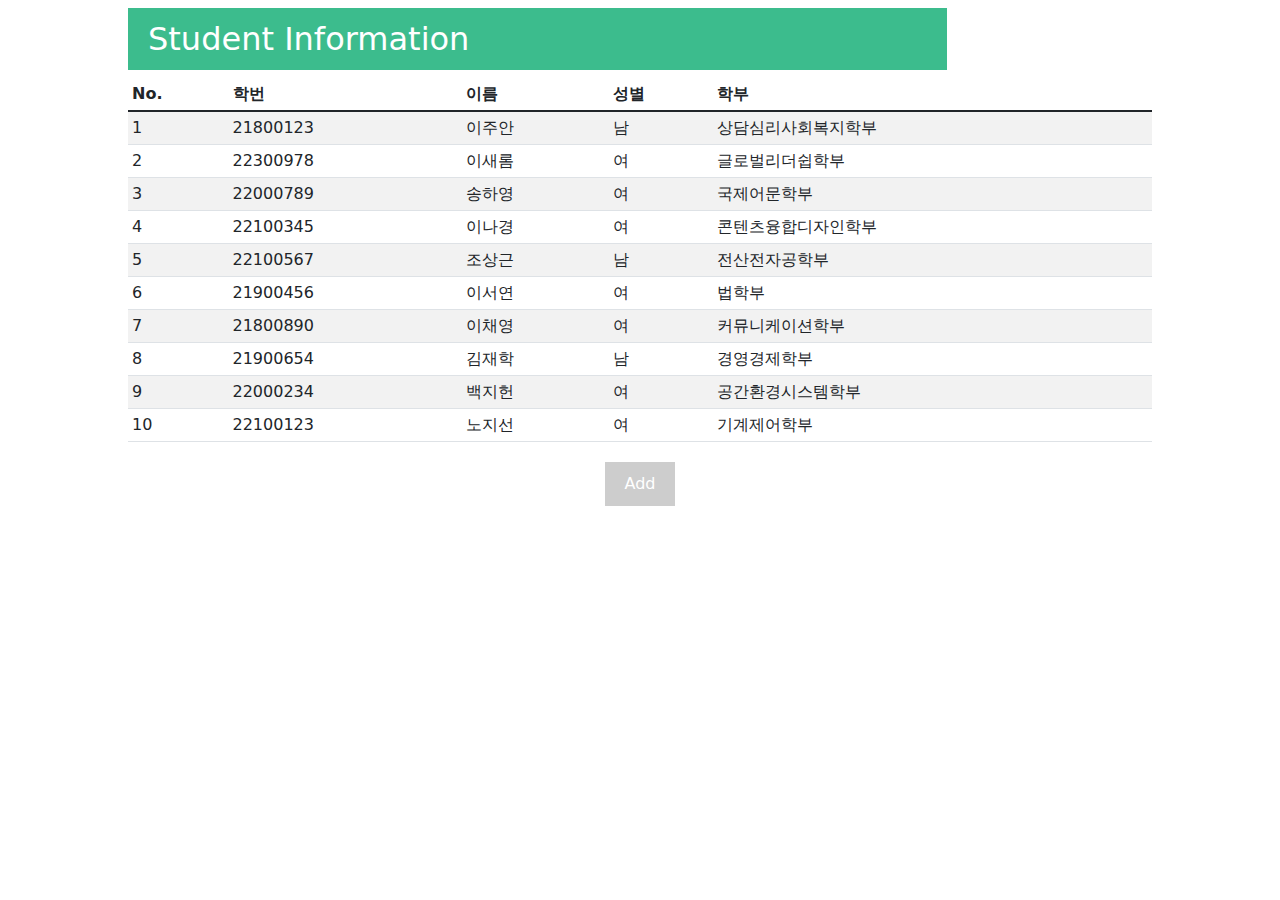
<file: index.html>
<!doctype html>
<html lang="ko">
  <head>
    <link rel="stylesheet" href="my.css">
    <link rel="stylesheet" href="bootstrap.min.css">
    
    <meta charset="utf-8">
    <meta name="viewport" content="width=device-width, initial-scale=1">
    <meta name="description" content="">
    <meta name="author" content="Mark Otto, Jacob Thornton, and Bootstrap contributors">
    <meta name="generator" content="Hugo 0.88.1">
    <title>Student List</title>

    <!-- Bootstrap core CSS -->
<link href="bootstrap.min.css" rel="stylesheet" integrity="sha384-1BmE4kWBq78iYhFldvKuhfTAU6auU8tT94WrHftjDbrCEXSU1oBoqyl2QvZ6jIW3" crossorigin="anonymous">
    
<!-- 제목 스타일 -->
    <style> 
      input[type=text] {
        width: 80%;
        padding: 12px 20px;
        margin: 8px 0;
        box-sizing: border-box;
        border: none;
        background-color: #3CBC8D;
        color: white;
      }
      </style>

<!-- 버튼 스타일 -->
    <style> 
      input[type=button] {
        background-color: #8b8b8b6e;
        border: none;
        color: white;
        padding: 10px 20px;
        text-decoration: none;
        margin: 4px 2px;
        cursor: pointer;
        transition: background-color 0.5s ease-in-out;
      }
      input[type=button]:hover {
        background-color: #3CBC8D;
        color: white;
      }
      .center-div {
        text-align:center;
      }
      </style>

      <!-- 커서 스타일 -->
      <style>
        .clickable:hover {
          cursor: pointer;
        }
      </style>

      <!-- 넓이 -->
      <style>
        .title-container {
          max-width: 80%;
          margin: auto;
        }

        .table-container {
          max-width: 80%;
          margin: auto;
        }
      </style>

    <!-- Custom styles for this template -->
  </head>

  <body id="index-page">

      <h2 class="title-container">
        <form>
          <input type="text" id="fname" name="fname" value="Student Information">
        </form>
      </h2>

      <div class="table-container" class="table-responsive">
        <table class="table table-striped table-sm">
          <thead>
            <tr>
              <th scope="col">No.</th>
              <th scope="col">학번</th>
              <th scope="col">이름</th>
              <th scope="col">성별</th>
              <th scope="col">학부</th>
            </tr>
          </thead>
          <tbody>
            <tr class="clickable" onclick="location.href='view.html?studentno=21800123&name=이주안&sex=남&department=상담심리사회복지학부&&birth=99.07.30&&mbti=ENFP&&phoneno=010-1234-5678&&email=juan0730@handong.ac.kr'">
              <td>1</td>
              <td>21800123</a></td>
              <td>이주안</td>
              <td>남</td>
              <td>상담심리사회복지학부</td>
            </tr>
            <tr class="clickable" onclick="location.href='view.html?studentno=22300978&name=이새롬&sex=여&department=글로벌리더쉽학부&&birth=97.01.07&&mbti=INTP&&phoneno=010-9876-5432&&email=saerom0107@handong.ac.kr'">
              <td>2</td>
              <td>22300978</td>
              <td>이새롬</td>
              <td>여</td>
              <td>글로벌리더쉽학부</td>
            </tr>
            <tr class="clickable" onclick="location.href='view.html?studentno=22000789&name=송하영&sex=여&department=국제어문학부&&birth=97.09.29&&mbti=INFP&&phoneno=010-4567-8901&&email=hayoung0929@handong.ac.kr'">
              <td>3</td>
              <td>22000789</td>
              <td>송하영</td>
              <td>여</td>
              <td>국제어문학부</td>
            </tr>
            <tr class="clickable" onclick="location.href='view.html?studentno=22100345&name=이나경&sex=여&department=콘텐츠융합디자인학부&&birth=00.06.01&&mbti=INTP&&phoneno=010-2345-6789&&email=nagyung0601@handong.ac.kr'">
              <td>4</td>
              <td>22100345</td>
              <td>이나경</td>
              <td>여</td>
              <td>콘텐츠융합디자인학부</td>
            </tr>
            <tr class="clickable" onclick="location.href='view.html?studentno=22100567&name=조상근&sex=남&department=전산전자공학부&&birth=01.11.24&&mbti=ISTJ&&phoneno=010-8765-4321&&email=sanggeun1124@handong.ac.kr'">
              <td>5</td>
              <td>22100567</td>
              <td>조상근</td>
              <td>남</td>
              <td>전산전자공학부</td>
            </tr>
            <tr class="clickable" onclick="location.href='view.html?studentno=21900456&name=이서연&sex=여&department=법학부&&birth=00.01.22&&mbti=ISTJ&&phoneno=010-3456-7890&&email=seoyeon0122@handong.ac.kr'">
              <td>6</td>
              <td>21900456</td>
              <td>이서연</td>
              <td>여</td>
              <td>법학부</td>
            </tr>
            <tr class="clickable" onclick="location.href='view.html?studentno=21800890&name=이채영&sex=여&department=커뮤니케이션학부&&birth=00.05.14&&mbti=INFJ&&phoneno=010-7654-3210&&email=chaeyoung0514@handong.ac.kr'">
              <td>7</td>
              <td>21800890</td>
              <td>이채영</td>
              <td>여</td>
              <td>커뮤니케이션학부</td>
            </tr>
            <tr class="clickable" onclick="location.href='view.html?studentno=21900654&name=김재학&sex=남&department=경영경제학부&&birth=99.12.21&&mbti=ISTJ&&phoneno=010-5678-9012&&email=jaehak1221@handong.ac.kr'">
              <td>8</td>
              <td>21900654</td>
              <td>김재학</td>
              <td>남</td>
              <td>경영경제학부</td>
            </tr>
            <tr class="clickable" onclick="location.href='view.html?studentno=22000234&name=백지헌&sex=여&department=공간환경시스템학부&&birth=03.04.17&&mbti=ISFJ&&phoneno=010-6543-2109&&email=jiheon0417@handong.ac.kr'">
              <td>9</td>
              <td>22000234</td>
              <td>백지헌</td>
              <td>여</td>
              <td>공간환경시스템학부</td>
            </tr>
            <tr class="clickable" onclick="location.href='view.html?studentno=22100123&name=노지선&sex=여&department=기계제어학부&&birth=98.11.13&&mbti=ISTJ&&phoneno=010-1098-8765&&email=jisun1123@handong.ac.kr'">
              <td>10</td>
              <td>22100123</td>
              <td>노지선</td>
              <td>여</td>
              <td>기계제어학부</td>
            </tr>
          </tbody>
        </table>
      </div>
      <div class="center-div">
        <a href="add.html"><input type="button" value="Add"></a>
      </div>
    </main>
  </div>
</div>

  </body>
</html>
</file>
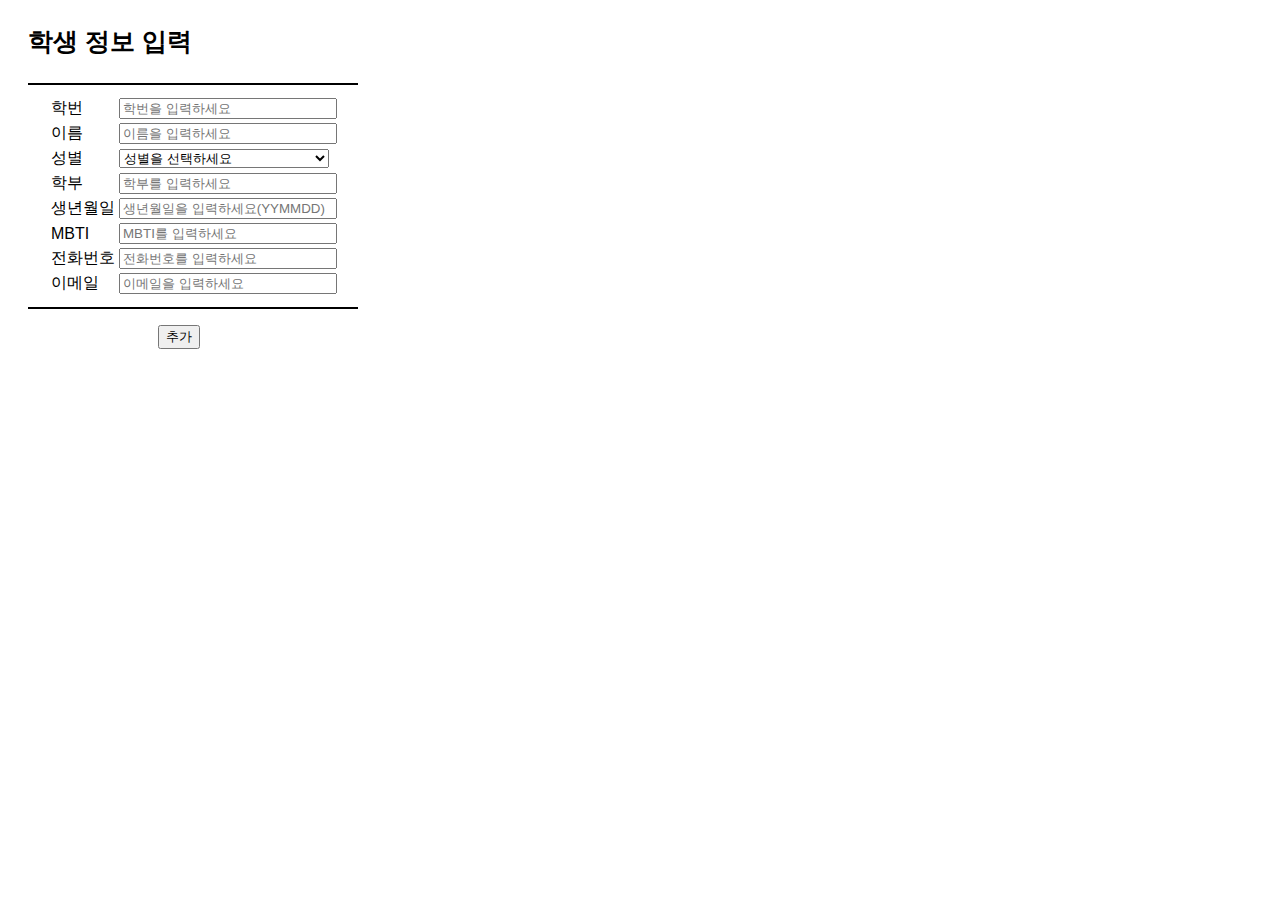
<file: add.html>
<!DOCTYPE html>
<head>
    <link rel="stylesheet" href="my.css">
    <meta name="viewport" content="width=device-width, initial-scale=1">

    <meta charset="UTF-8">

    <title>Insert title here</title>

    <!-- 제목 스타일 -->
    <style>
        h3 {
            margin-left: 20px;
            font-size: 25px;
            font-weight: bold;
        }
    </style>

    <!-- 입력 칸 스타일 -->
    <style>
        input[type=text], select {
            width: 210px;
        }
    </style>

<!-- 버튼 스타일 -->
    <style>
        .add-button {
            margin-left: 150px;
        }
    </style>

<!-- 테이블 스타일 -->
    <style>
        table {
            margin-left: 20px;
        }
    </style>

    <!-- 테이블 위아래 선 스타일 -->
    <style>
        .table-wrapper {
            width: 330px;
            margin-left: 20px;
            border-top: 2px solid black;
            border-bottom: 2px solid black;
            padding: 10px 0; 
        }
    </style>

    <script>
        function validateForm() {
            var studentno = document.getElementById("studentno").value;
            var name = document.getElementById("name").value;
            var sex = document.getElementById("sex").value;
            var department = document.getElementById("department").value;

            if(studentno === "" || name === "" || sex === "" || department === "") {
                alert("학번, 이름, 성별, 학부는 필수 입력 항목입니다.");
                return false;
            }
            else {
                alert('게시물이 추가됩니다.');
                return true;
            }
        }
    </script>
</head>

<body id="add-page">
<div>
    <!-- 학번 이름 성별 학부 / 생년월일 MBTI 전화번호 이메일-->
<h3>학생 정보 입력</h3>
<form id="form" th:object="${information}">
    <div class="table-wrapper">
    <table>
    <tr>
        <td>학번</td>
        <td>
            <input id="studentno" type="text" th:field="*{studentno}" placeholder="학번을 입력하세요">
        </td>
    </tr>
    <tr>
        <td>이름</td>
        <td>
            <input id="name" type="text" th:field="*{name}" placeholder="이름을 입력하세요">
        </td>
    </tr>
    <tr>
        <td>성별</td>
        <td>
            <select id="sex" th:field="*{sex}">
                <option value="">성별을 선택하세요</option>
                <option value="남">남</option>
                <option value="여">여</option>
            </select>
        </td>
    </tr>
    <tr>
        <td>학부</td>
        <td>
            <input id="department" type="text" th:field="*{department}" placeholder="학부를 입력하세요">
        </td>
    </tr>
    <tr>
        <td>생년월일</td>
        <td>
            <input type="text" th:field="*{birth}" placeholder="생년월일을 입력하세요(YYMMDD)">
        </td>
    </tr>
    <tr>
        <td>MBTI</td>
        <td>
            <input type="text" th:field="*{mbti}" placeholder="MBTI를 입력하세요">
        </td>
    </tr>
    <tr>
        <td>전화번호</td>
        <td>
            <input type="text" th:field="*{phoneno}" placeholder="전화번호를 입력하세요">
        </td>
    </tr>
    <tr>
        <td>이메일</td>
        <td>
            <input type="text" th:field="*{email}" placeholder="이메일을 입력하세요">
        </td>
    </tr>
</table>
</div>
    <p><button type="button" onclick=validateForm() class="add-button">추가</button></p>
</form>
</div>
    
</body>
</html>
</file>
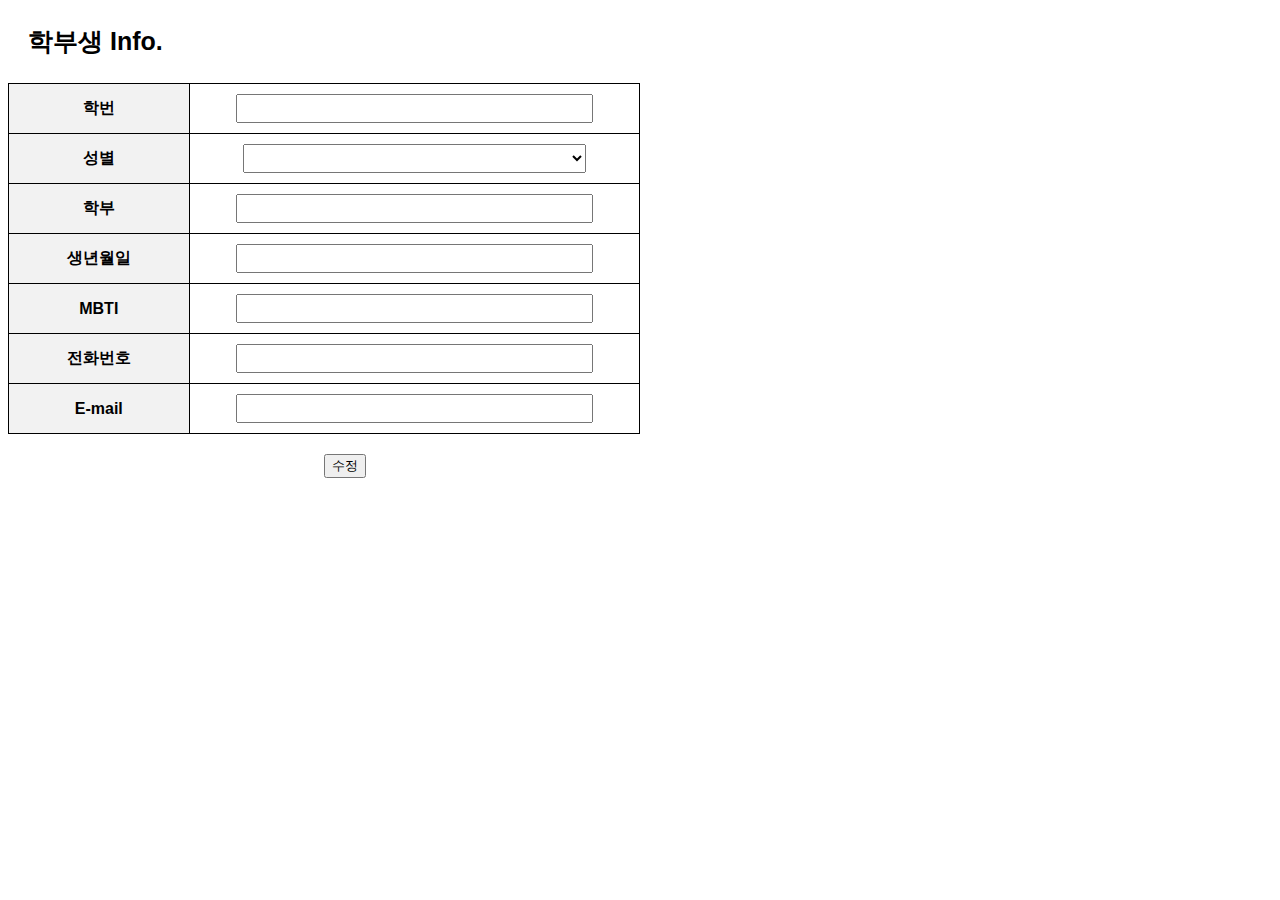
<file: edit.html>
<!DOCTYPE html>
<html>
<head>
  <link rel="stylesheet" href="my.css">
  <meta name="viewport" content="width=device-width, initial-scale=1">

    <title>Edit Student Information</title>

    <!-- 제목 스타일 -->
    <style>
      h3 {
        margin-left: 20px;
        font-size: 25px;
        font-weight: bold;
      }
    </style>

    <!-- 표 스타일 -->
    <style>
      table {
        border-collapse: collapse;
        width: 50%;
      }
      td {
        border: 1px solid black;
        padding: 10px;
        text-align: center;
      }
      tr td:first-child {
        font-weight: bold;
        background-color: #f2f2f2;
      }
      .button-container {
        margin-top: 20px;
      }
      .input-field, select {
        width: 80%;
        padding: 5px;
      }
    </style>
</head>

<body id="edit-page">

  <h3><sapn id="name"></sapn> 학부생 Info.</h3>

  <table id="studentInfo">
    <tr><td>학번</td><td><input class="input-field" type="text" id="studentNo"></td></tr>
    <tr><td>성별</td><td>
      <select id="sex" th:field="*{sex}">
      <option value="">성별을 선택하세요</option>
      <option value="남">남</option>
      <option value="여">여</option>
  </select></td></tr>
    <tr><td>학부</td><td><input class="input-field" type="text" id="department"></td></tr>
    <tr><td>생년월일</td><td><input class="input-field" type="text" id="birth"></td></tr>
    <tr><td>MBTI</td><td><input class="input-field" type="text" id="mbti"></td></tr>
    <tr><td>전화번호</td><td><input class="input-field" type="text" id="phoneno"></td></tr>
    <tr><td>E-mail</td><td><input class="input-field" type="text" id="email"></td></tr>
  </table>

<div class="button-container" id="btnContainer">
  <button onclick="confirmEdit()">수정</button>
</div>

<script type="text/javascript">

  function confirmEdit(){
    var studentNo = document.getElementById("studentNo").value;
    var sex = document.getElementById("sex").value;
    var department = document.getElementById("department").value;

    if (!studentNo || !sex || !department) {
        alert('학번, 성별, 학부는 반드시 입력해야 합니다.');
        return;
    }

    if (confirm("게시물을 수정할까요?")){
      null;
    }
  }

  // 테이블의 가운데에 버튼을 맞추는 함수
  function alignButtons() {

  const tableWidth = document.getElementById('studentInfo').offsetWidth; // 테이블의 너비를 가져옵니다.
  const btnContainer = document.getElementById('btnContainer'); // 버튼 컨테이너를 가져옵니다.

  btnContainer.style.width = `${tableWidth}px`; // 버튼 컨테이너의 너비를 테이블과 같게 설정합니다.
  btnContainer.style.marginLeft = 'auto'; 
  btnContainer.style.marginRight = 'auto'; 
  }

  window.onload = function() {
    const urlParams = new URLSearchParams(window.location.search);
    document.getElementById("studentNo").value = urlParams.get('studentno');
    document.getElementById("name").innerText = urlParams.get('name');
    document.getElementById("sex").value = urlParams.get('sex');
    document.getElementById("department").value = urlParams.get('department');
    document.getElementById("birth").value = urlParams.get('birth');
    document.getElementById("mbti").value = urlParams.get('mbti');
    document.getElementById("phoneno").value = urlParams.get('phoneno');
    document.getElementById("email").value = urlParams.get('email');

  alignButtons(); // 페이지 로드 시 버튼 위치 조정

  window.onresize = alignButtons;
};
</script>

</body>
</html>
</file>
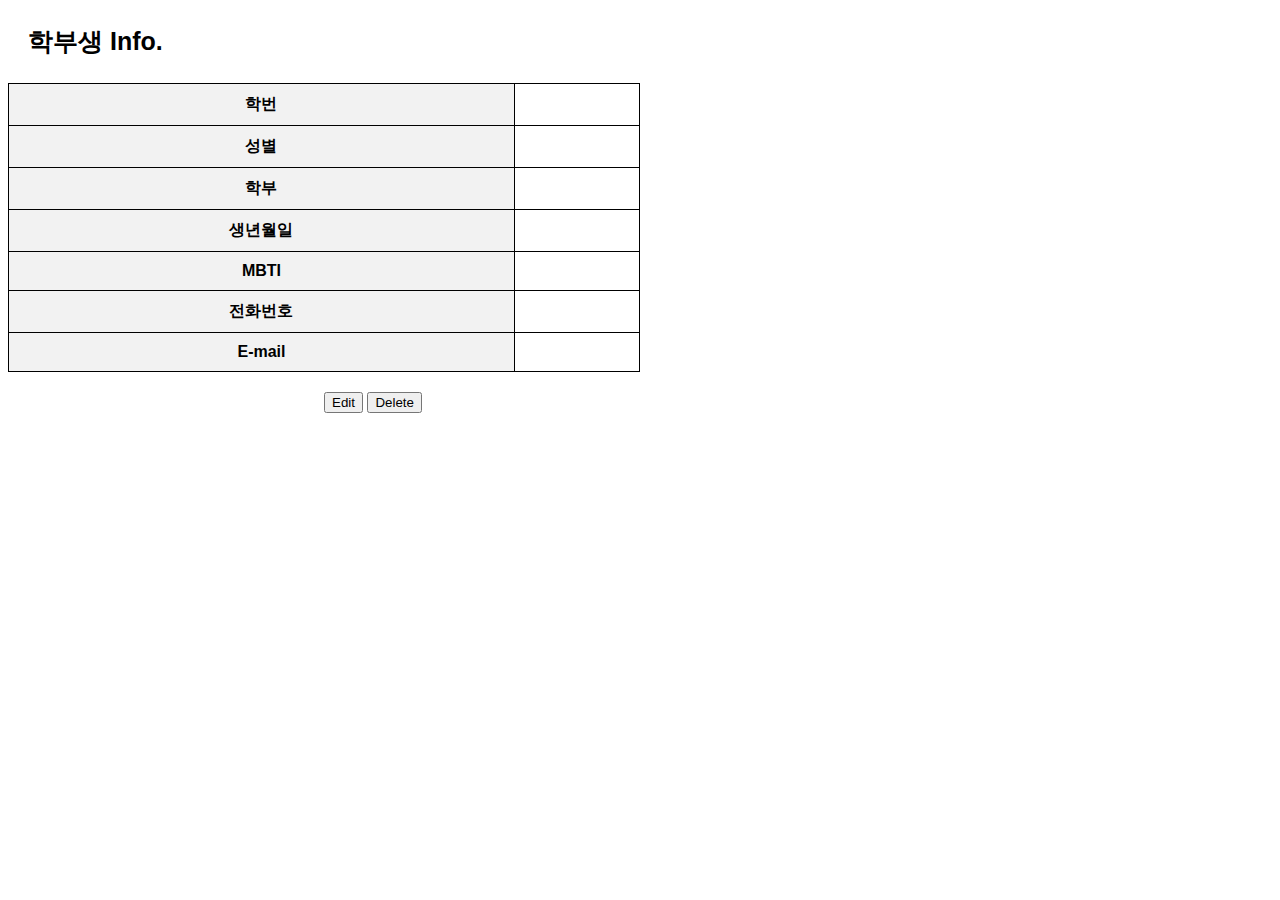
<file: view.html>
<!DOCTYPE html>
<html>
<head>
  <link rel="stylesheet" href="my.css">
  <meta name="viewport" content="width=device-width, initial-scale=1">

    <title>Student Information</title>

    <!-- 제목 스타일 -->
    <style>
      h3 {
        margin-left: 20px;
        font-size: 25px;
        font-weight: bold;
      }
    </style>

    <!-- 표 스타일 -->
    <style>
      table {
        border-collapse: collapse;
        width: 50%;
      }
      td {
        border: 1px solid black;
        padding: 10px;
        text-align: center;
      }
      tr td:first-child {
        font-weight: bold;
        background-color: #f2f2f2;
      }
      .button-container {
        margin-top: 20px;
      }
    </style>
</head>

<body id="view-page">

  <h3><sapn id="name"></sapn> 학부생 Info.</h3>

  <table id="studentInfo">
    <tr><td>학번</td><td id="studentNo"></td></tr>
    <tr><td>성별</td><td id="sex"></td></tr>
    <tr><td>학부</td><td id="department"></td></tr>
    <tr><td>생년월일</td><td id="birth"></td></tr>
    <tr><td>MBTI</td><td id="mbti"></td></tr>
    <tr><td>전화번호</td><td id="phoneno"></td></tr>
    <tr><td>E-mail</td><td id="email"></td></tr>
  </table>

<div class="button-container" id="btnContainer">
  <button onclick="editStudentInfo()">Edit</button>
  <button onclick="confirmDelete()">Delete</button>
</div>

<script type="text/javascript">

  function confirmDelete(){
    if (confirm("게시물을 삭제할까요?")){
      null;
    }
  }

  // 테이블의 가운데에 버튼을 맞추는 함수
  function alignButtons() {

  const tableWidth = document.getElementById('studentInfo').offsetWidth; // 테이블의 너비를 가져옵니다.
  const btnContainer = document.getElementById('btnContainer'); // 버튼 컨테이너를 가져옵니다.

  btnContainer.style.width = `${tableWidth}px`; // 버튼 컨테이너의 너비를 테이블과 같게 설정합니다.
  btnContainer.style.marginLeft = 'auto'; 
  btnContainer.style.marginRight = 'auto'; 
  }

  window.onload = function() {
  const urlParams = new URLSearchParams(window.location.search);
  
  document.getElementById("studentNo").innerText = urlParams.get('studentno');
  document.getElementById("name").innerText = urlParams.get('name');
  document.getElementById("sex").innerText = urlParams.get('sex');
  document.getElementById("department").innerText = urlParams.get('department');
  document.getElementById("birth").innerText = urlParams.get('birth');
  document.getElementById("mbti").innerText = urlParams.get('mbti');
  document.getElementById("phoneno").innerText = urlParams.get('phoneno');
  document.getElementById("email").innerText = urlParams.get('email');
  
  alignButtons(); // 페이지 로드 시 버튼 위치 조정

  window.onresize = alignButtons;
};

function editStudentInfo() {
  const studentNo = document.getElementById("studentNo").innerText;
  const name = document.getElementById("name").innerText;
  const sex = document.getElementById("sex").innerText;
  const department = document.getElementById("department").innerText;
  const birth = document.getElementById("birth").innerText;
  const mbti = document.getElementById("mbti").innerText;
  const phoneno = document.getElementById("phoneno").innerText;
  const email = document.getElementById("email").innerText;

  // edit.html로 데이터 전달
  const editUrl = `edit.html?studentno=${studentNo}&name=${name}&sex=${sex}&department=${department}&birth=${birth}&mbti=${mbti}&phoneno=${phoneno}&email=${email}`;
  
  window.location.href = editUrl;
}
</script>

</body>
</html>
</file>
<file: my.css>
/* 공통 스타일 */
body {
    font-family: Arial, sans-serif;
}

/* 모바일용 스타일 */
@media (max-width: 767px) {
    #index-page .title-container {
        font-size: 18px;
    }

    #index-page .table-container {
        font-size: 14px;
    }

    #add-page, #edit-page, #view-page {
        display: flex;
        flex-direction: column;
        align-items: center;
        justify-content: center;
        min-height: 100vh;
    }

    #add-page form, #edit-page h3, #edit-page table, #view-page h3, #view-page table {
        width: 100%;
        max-width: 400px;
    }

    #edit-page .button-container, #view-page .button-container {
        text-align: center;
    }
}
</file>
